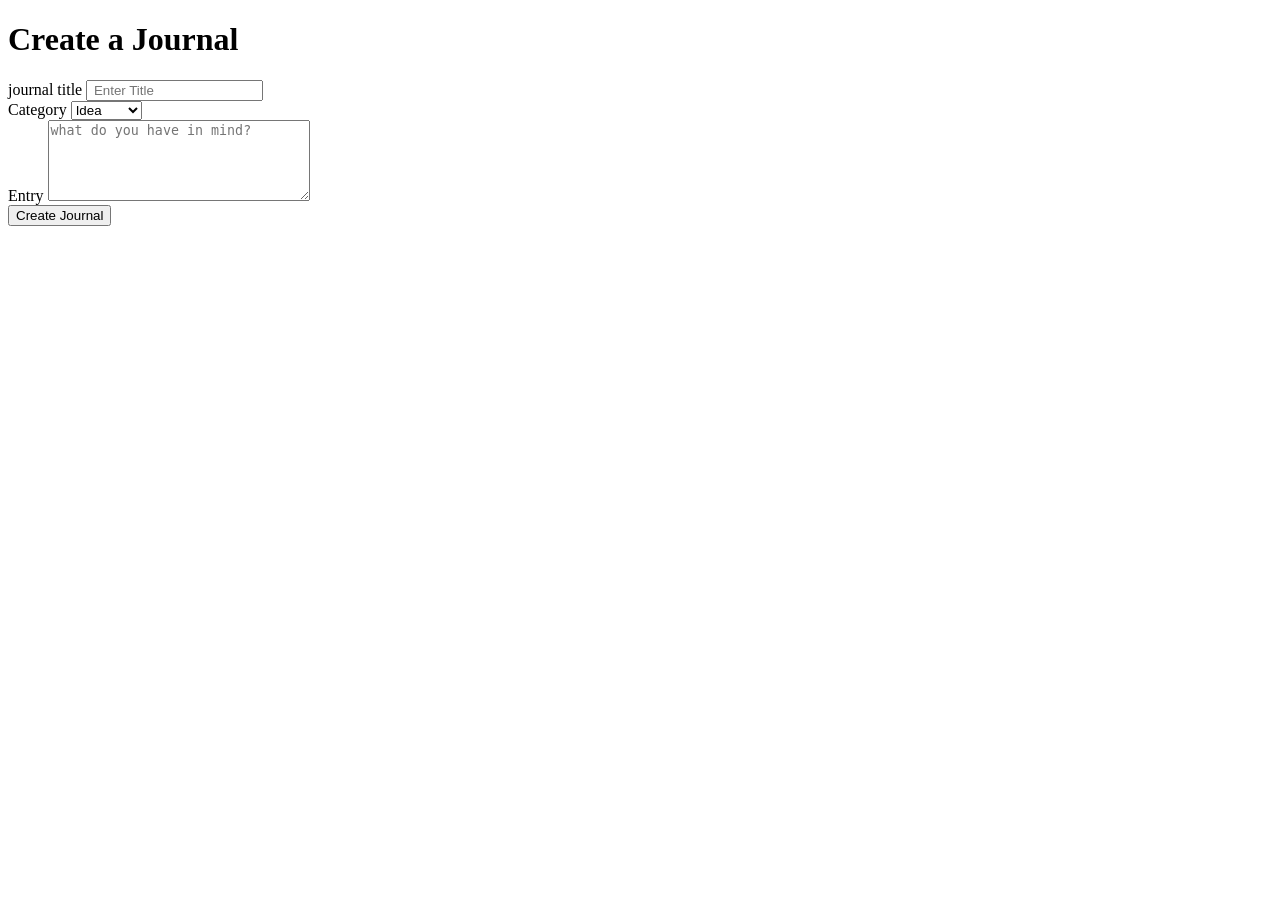
<file: creat-journal.html>
<!DOCTYPE html>
<html lang="en">

<head>
    <meta charset="UTF-8">
    <meta name="viewport" content="width=device-width, initial-scale=1.0">
    <title>Create a Journal</title>
</head>

<body>
    <h1>Create a Journal</h1>
    <form action="/api/v1/journals" method="post">
        <label for="main-title">journal title</label>
        <input id="main-title" type="text" name="title" placeholder=" Enter Title" minlength="3" required>
        <br>
        <label for="journal-category">Category</label>
        <select id="journal-category" name="category" required>
            <option value="idea">Idea</option>
            <option value="note">Note</option>
            <option value="goal">Goal</option>
            <option value="habit">Habit</option>
            <option value="memory">Memory</option>
            <option value="mood">Mood</option>
            <option value="event">Event</option>
            <option value="task">Task</option>

        </select>

        <br>
        <label for="journal-entry">Entry</label>
        <textarea id="journal-entry" name="entry" rows="5" cols="30" placeholder="what do you have in mind?"
            minlength="10" required></textarea>
        <br>
        <button type="submit">Create Journal</button>
    </form>
</body>

</html>
</file>
